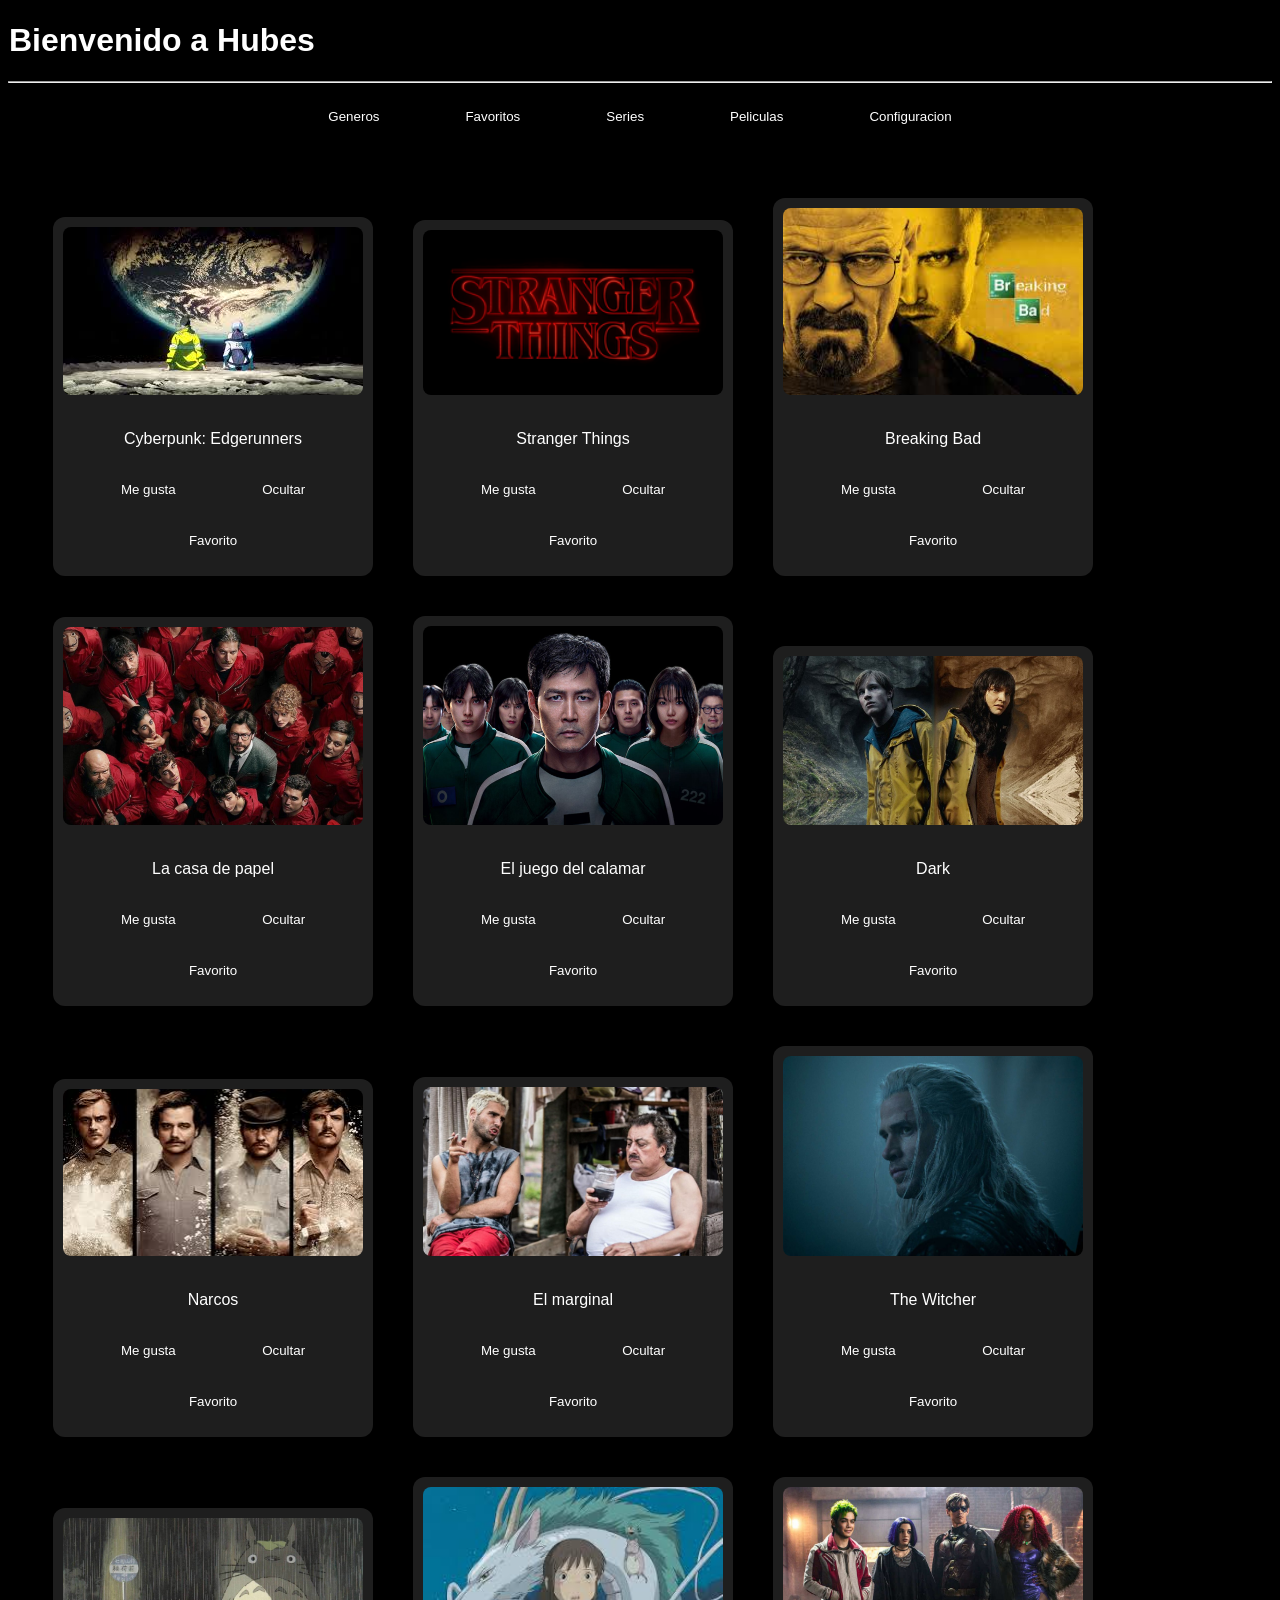
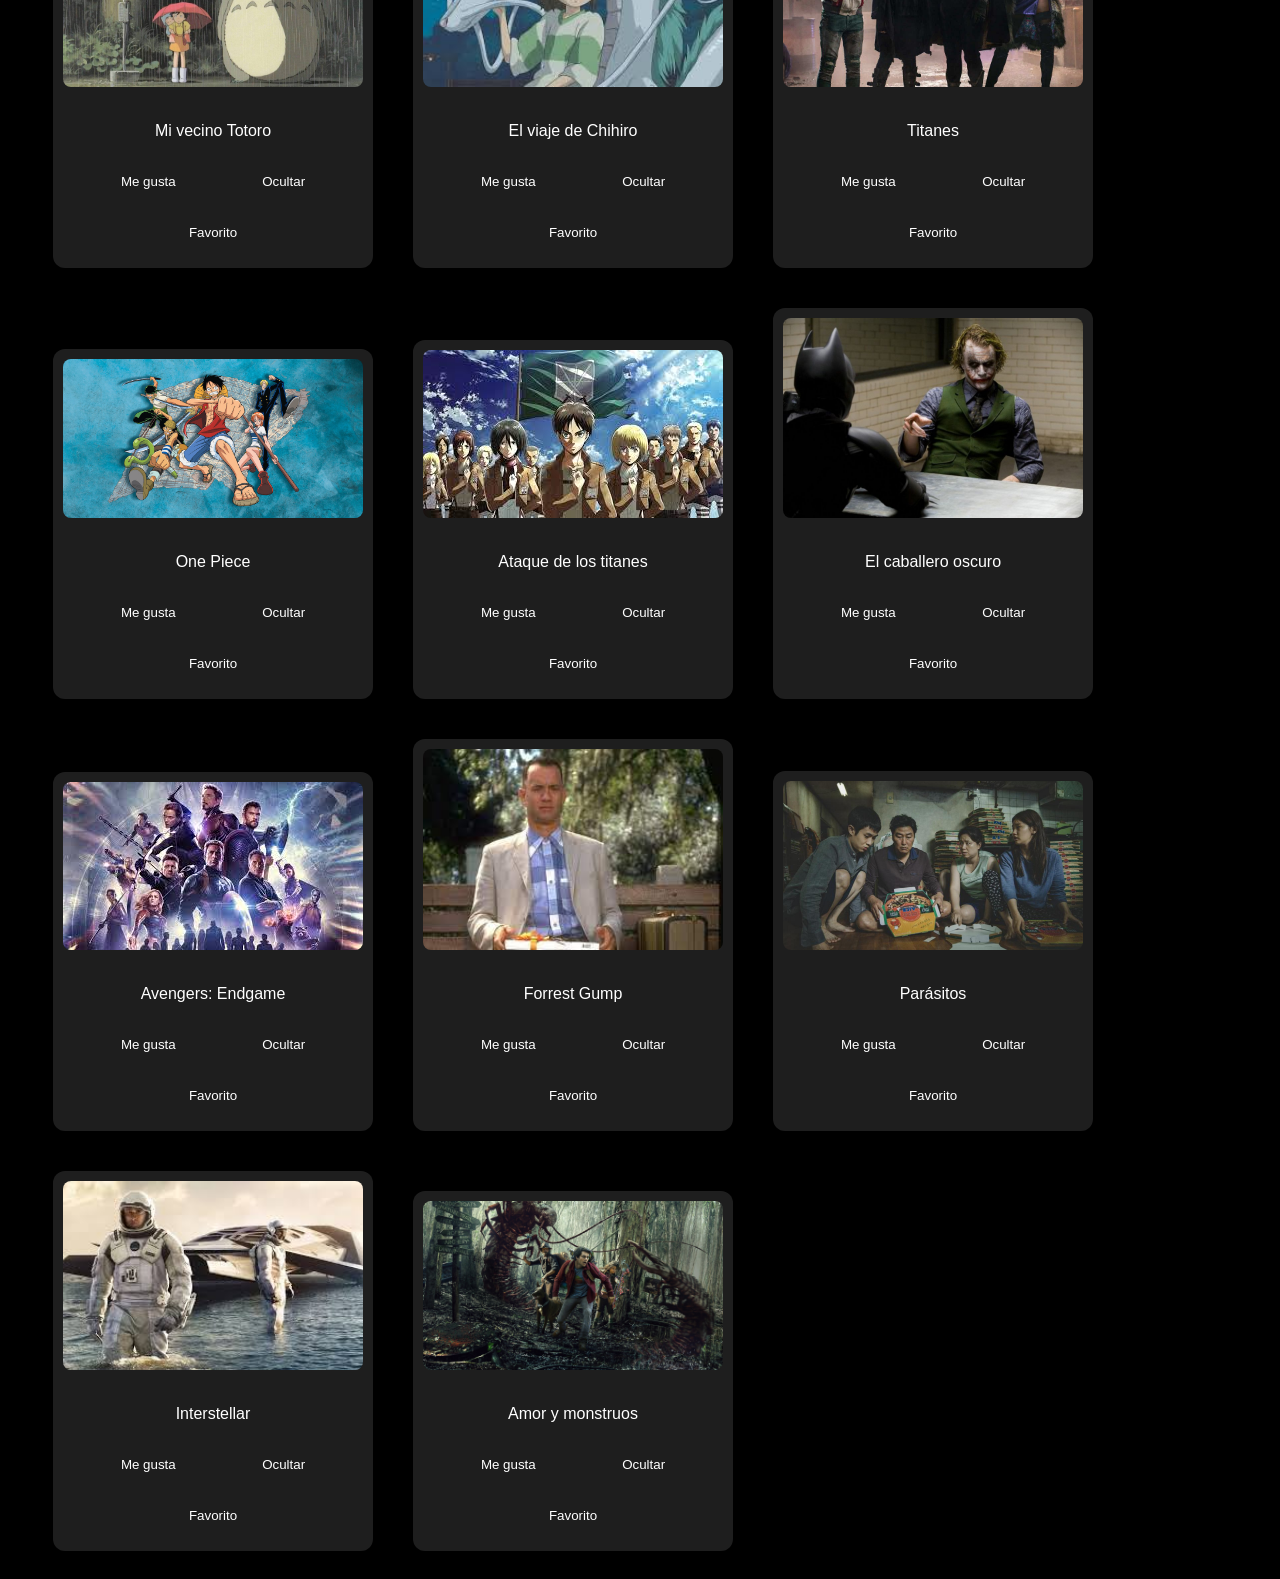
<file: index.html>
<!DOCTYPE html>
    <Head>
        <link rel="stylesheet" href="https://cdn.jsdelivr.net/npm/bootstrap-icons/font/bootstrap-icons.css">
        <title>Hub de entretenimiento</title>
        <link rel="stylesheet" href="style.css">

    </Head>
    <body>
        <div class="titulo">
            <h1>Bienvenido a Hubes</h1>
        </div>
            <hr>
        <div class="divBotones">
            <button>Generos</button>
            <button>Favoritos</button>
            <button>Series</button>
            <button>Peliculas</button>
            <button>Configuracion</button>
        </div>
        <br><br>
        <div id="contenedorContenido">
            
        </div>

        <script src="script.js"></script>
    </body>
</html>
</file>
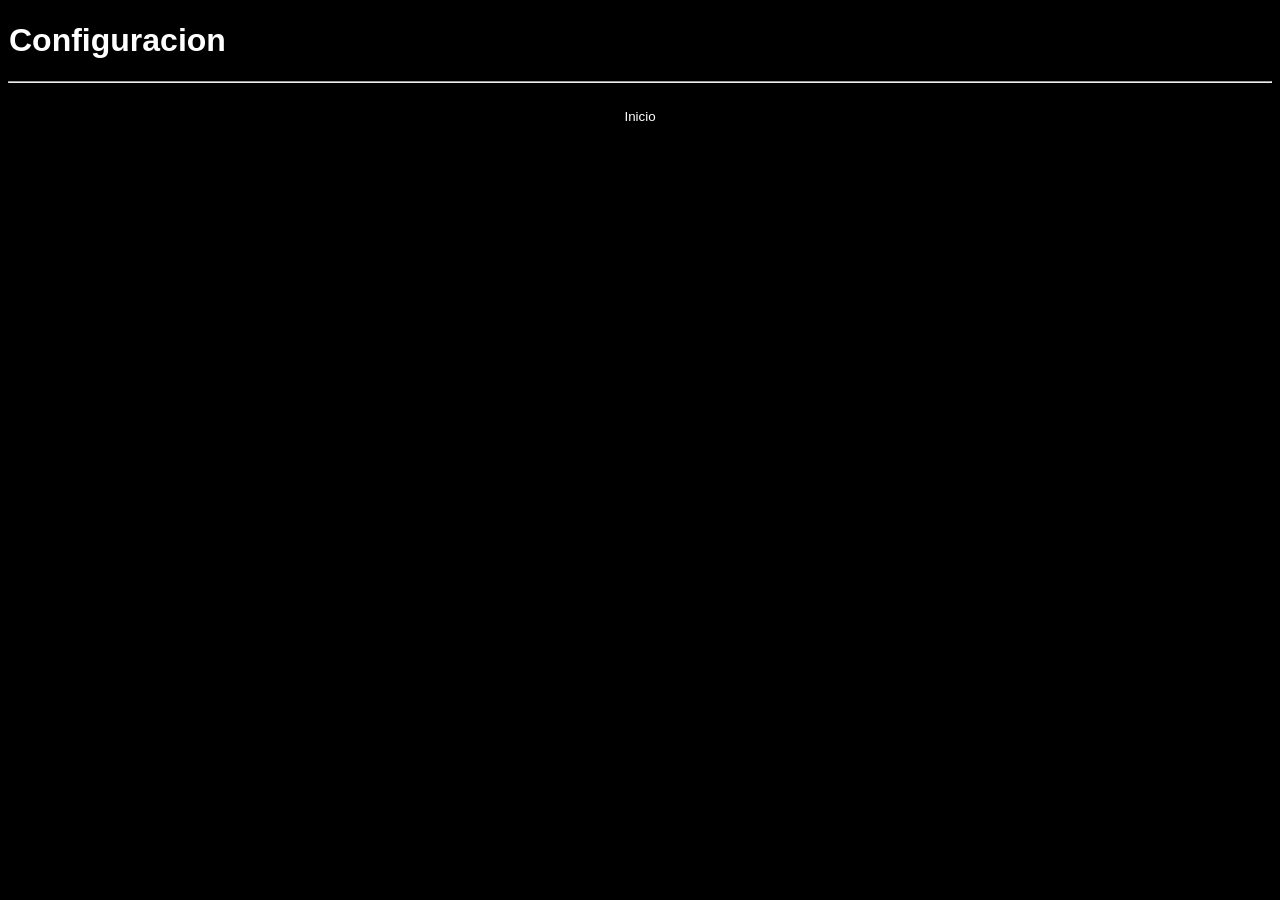
<file: configuracion.html>
<!DOCTYPE html>
    <Head>
        <link rel="stylesheet" href="https://cdn.jsdelivr.net/npm/bootstrap-icons/font/bootstrap-icons.css">
        <title>Hub de entretenimiento</title>
        <link rel="stylesheet" href="style.css">

    </Head>
    <body>
        <div class="titulo">
            <h1>Configuracion</h1>
        </div>
            <hr>
        <div class="divBotones">
            <a href="inicio.html" style="text-decoration: none;">
                <button type="">Inicio</button>
            </a>
        </div>
        <br><br>
        <!--
        <div id="favoritos">
            
        </div>
        -->
        <script src="script.js"></script>
    </body>
</html>
</file>
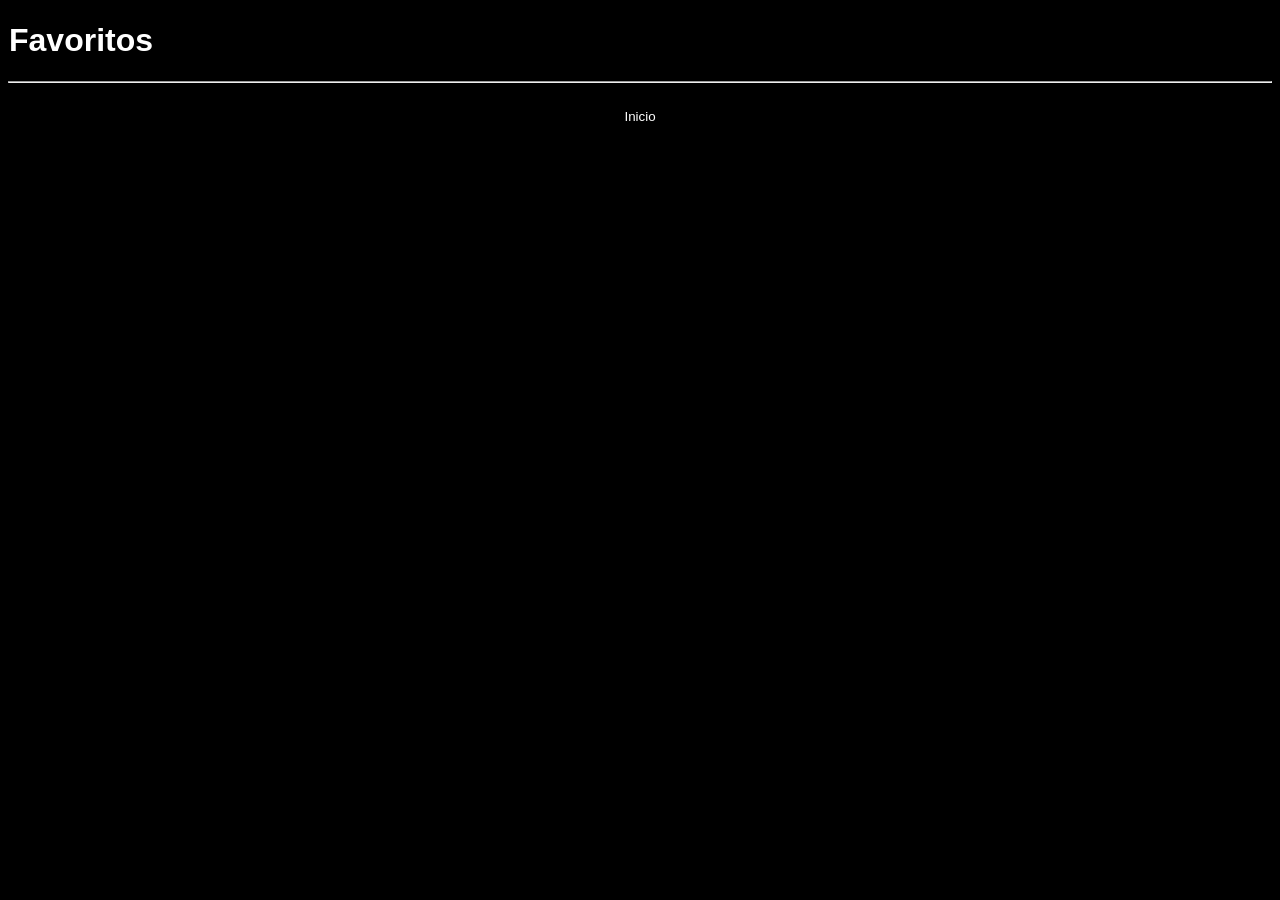
<file: favoritos.html>
<!DOCTYPE html>
    <Head>
        <link rel="stylesheet" href="https://cdn.jsdelivr.net/npm/bootstrap-icons/font/bootstrap-icons.css">
        <title>Favoritos Hub</title>
        <link rel="stylesheet" href="style.css">

    </Head>
    <body>
        <div class="titulo">
            <h1>Favoritos</h1>
        </div>
            <hr>
        <div class="divBotones">
            <a href="inicio.html" style="text-decoration: none;">
                <button type="">Inicio</button>
            </a>
        </div>
        <br><br>
        <div id="favoritos">
            
        </div>

        <script src="script.js"></script>
    </body>
</html>
</file>
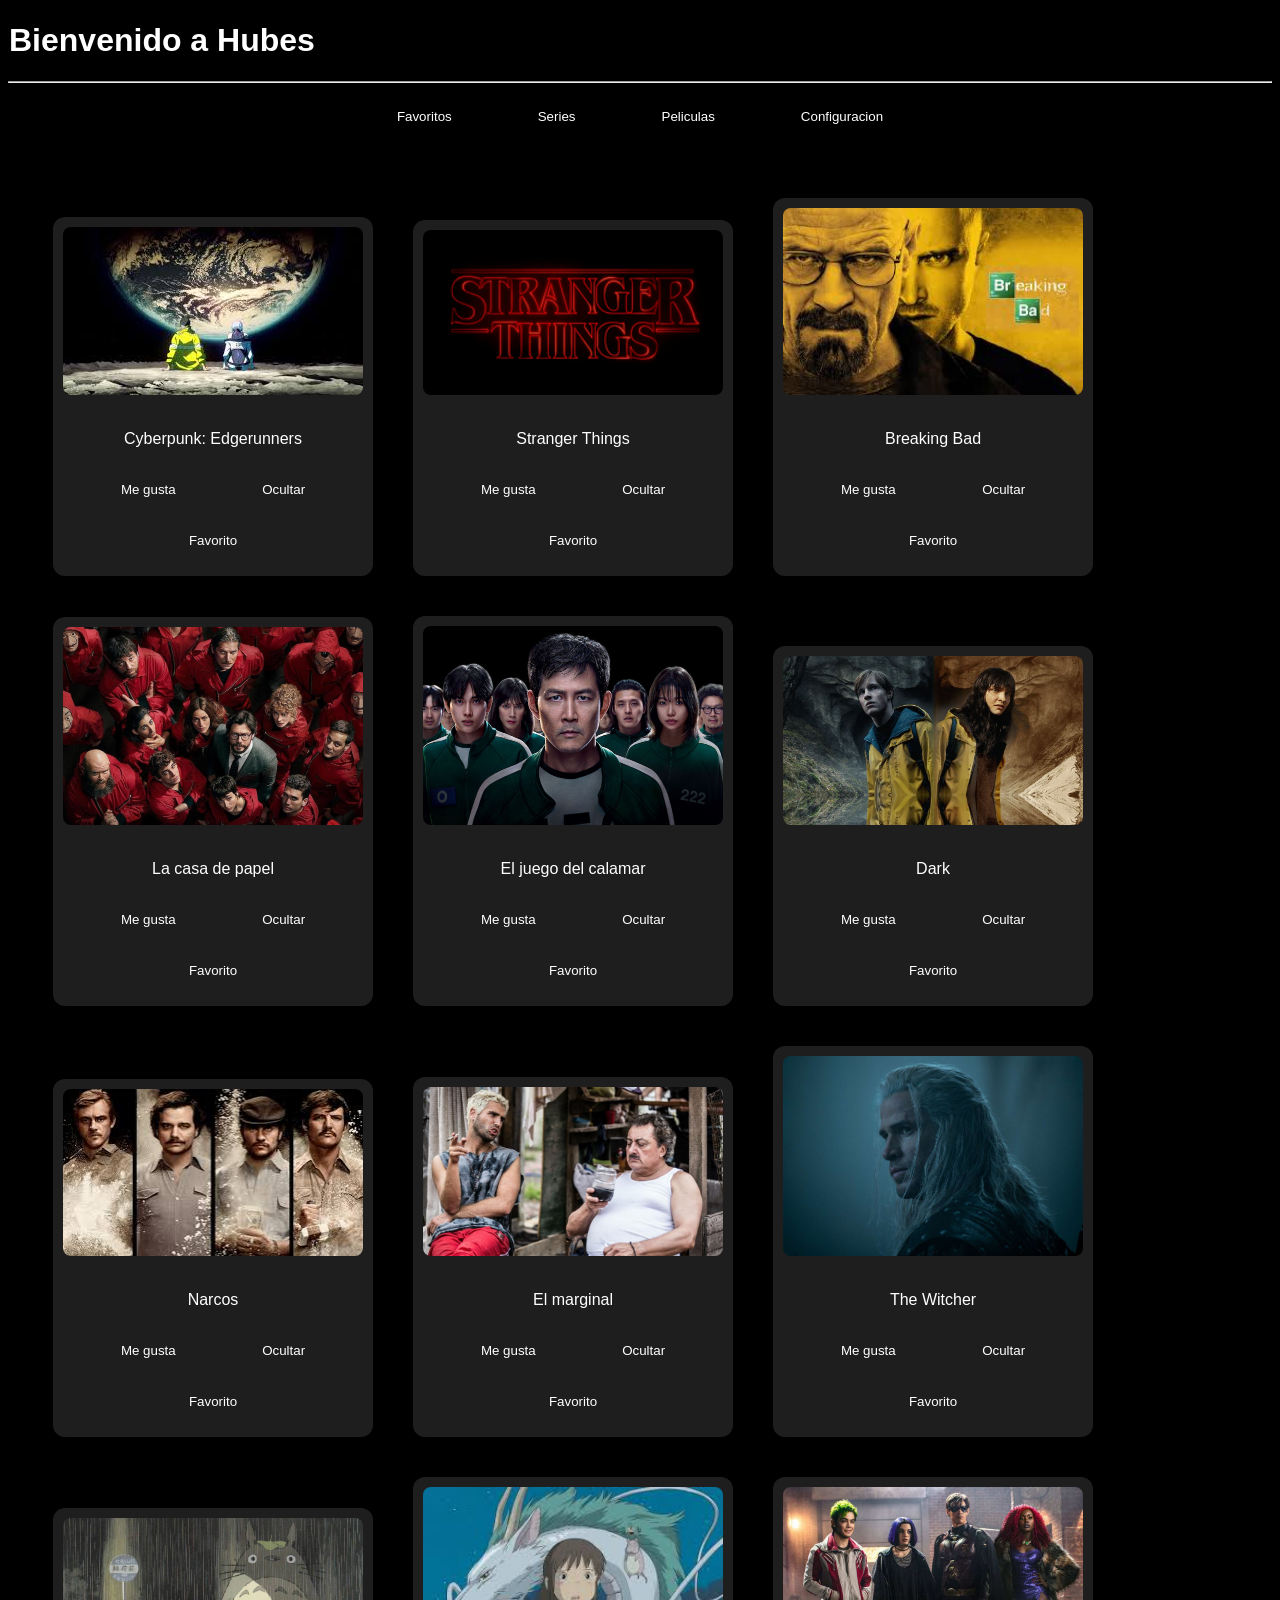
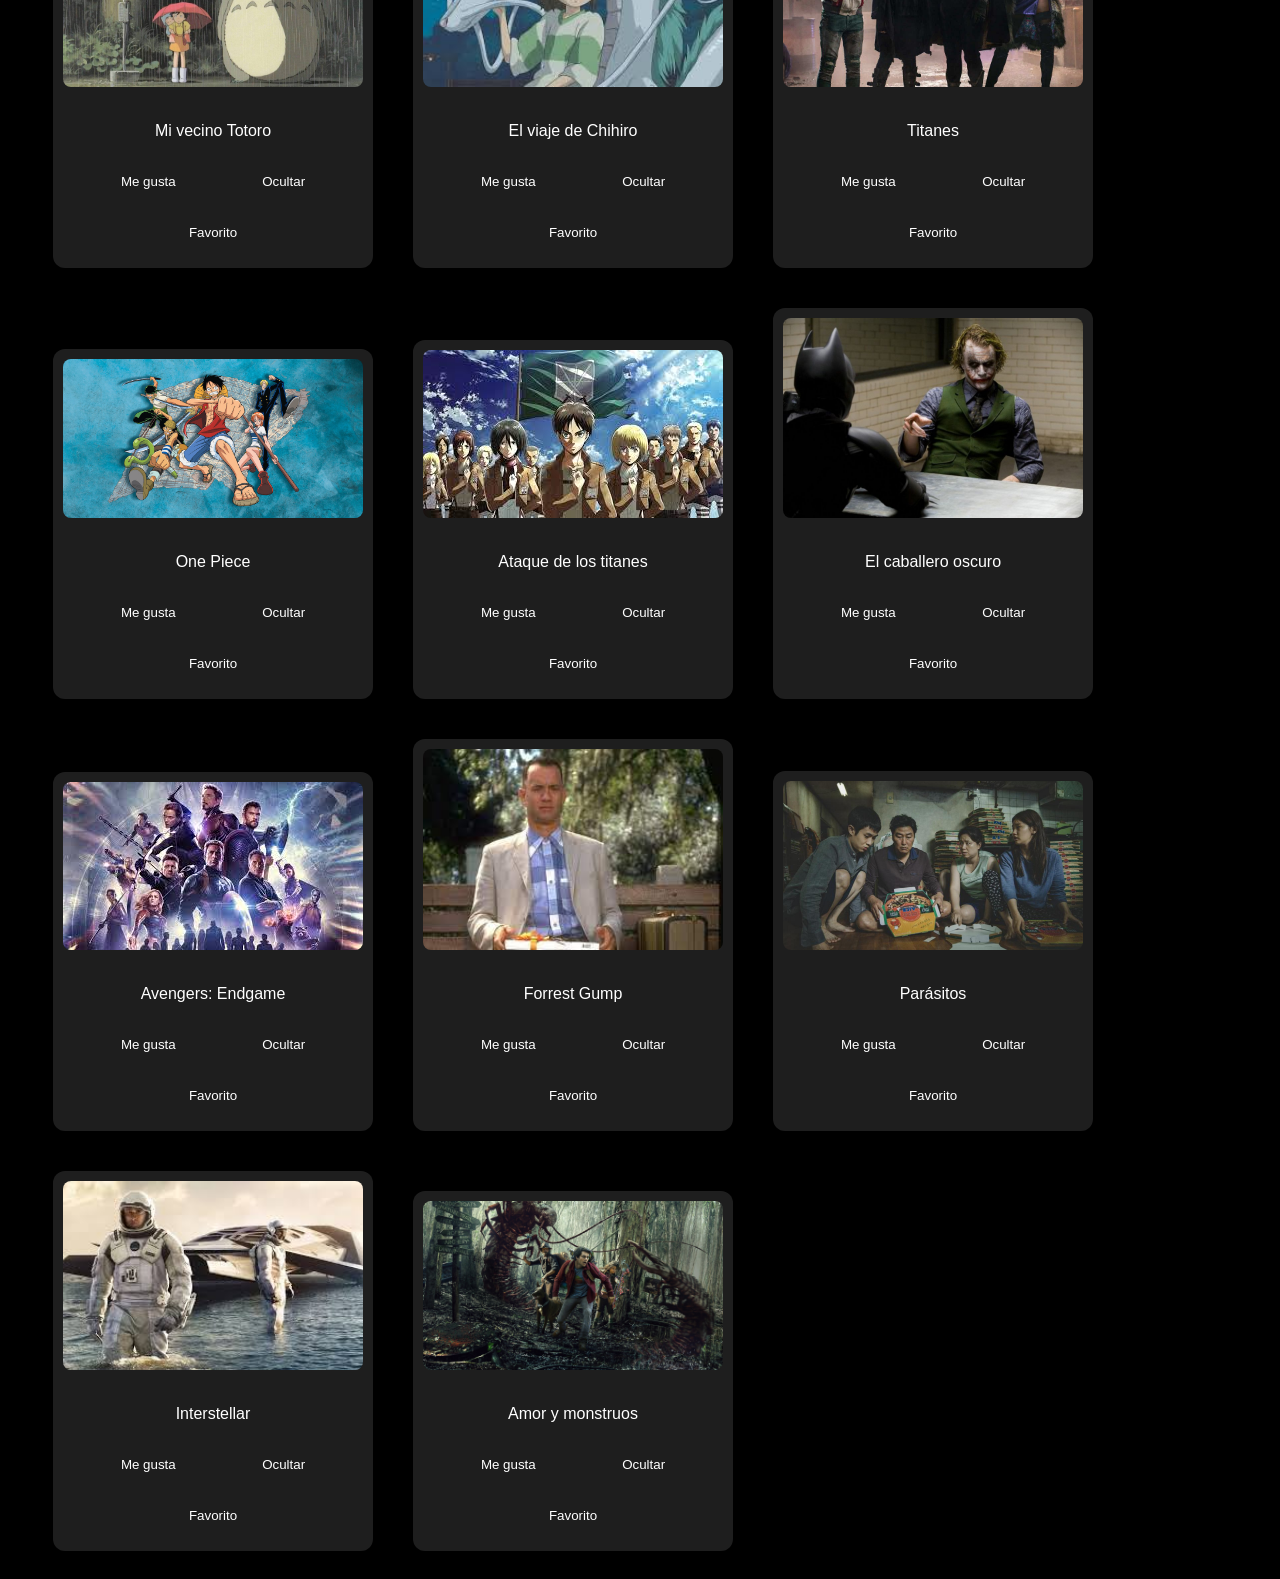
<file: inicio.html>
<!DOCTYPE html>
    <Head>
        <link rel="stylesheet" href="https://cdn.jsdelivr.net/npm/bootstrap-icons/font/bootstrap-icons.css">
        <title>Hub de entretenimiento</title>
        <link rel="stylesheet" href="style.css">
    </Head>
    <body>
        <div class="titulo">
            <h1>Bienvenido a Hubes</h1>
        </div>
            <hr>
        <div class="divBotones">
            <a href="favoritos.html" style="text-decoration: none;">
                <button type="">Favoritos</button>
            </a>

            <a href="series.html" style="text-decoration: none;">
                <button>Series</button>
            </a>
            
            <a href="peliculas.html" style="text-decoration: none;">
            <button>Peliculas</button>
            </a>

            <a href="configuracion.html" style="text-decoration: none;">
                <button>Configuracion</button>
            </a>
        </div>
        <br><br>
        <div id="contenedorContenido">
            
        </div>

        <script src="script.js"></script>
    </body>
</html>
</file>
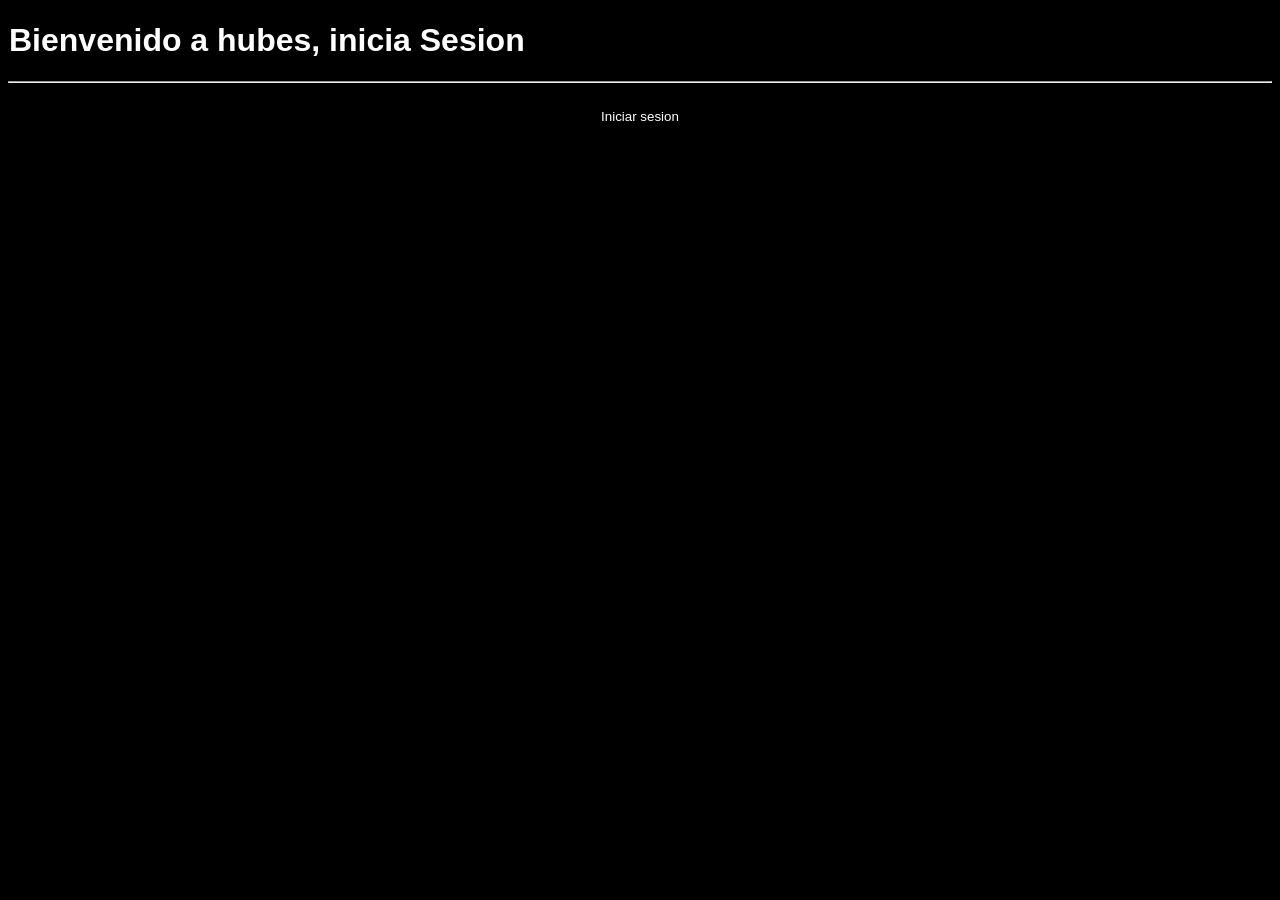
<file: login.html>
<!DOCTYPE html>
    <Head>
        <link rel="stylesheet" href="https://cdn.jsdelivr.net/npm/bootstrap-icons/font/bootstrap-icons.css">
        <title>Hub de entretenimiento</title>
        <link rel="stylesheet" href="style.css">

    </Head>
    <body>
        <div class="titulo">
            <h1>Bienvenido a hubes, inicia Sesion</h1>
        </div>
            <hr>
        <div class="divBotones">
            <a href="inicio.html" style="text-decoration: none;">
                <button type="">Iniciar sesion</button>
            </a>
        </div>
        <br><br>
        
        <script src="script.js"></script>
    </body>
</html>
</file>
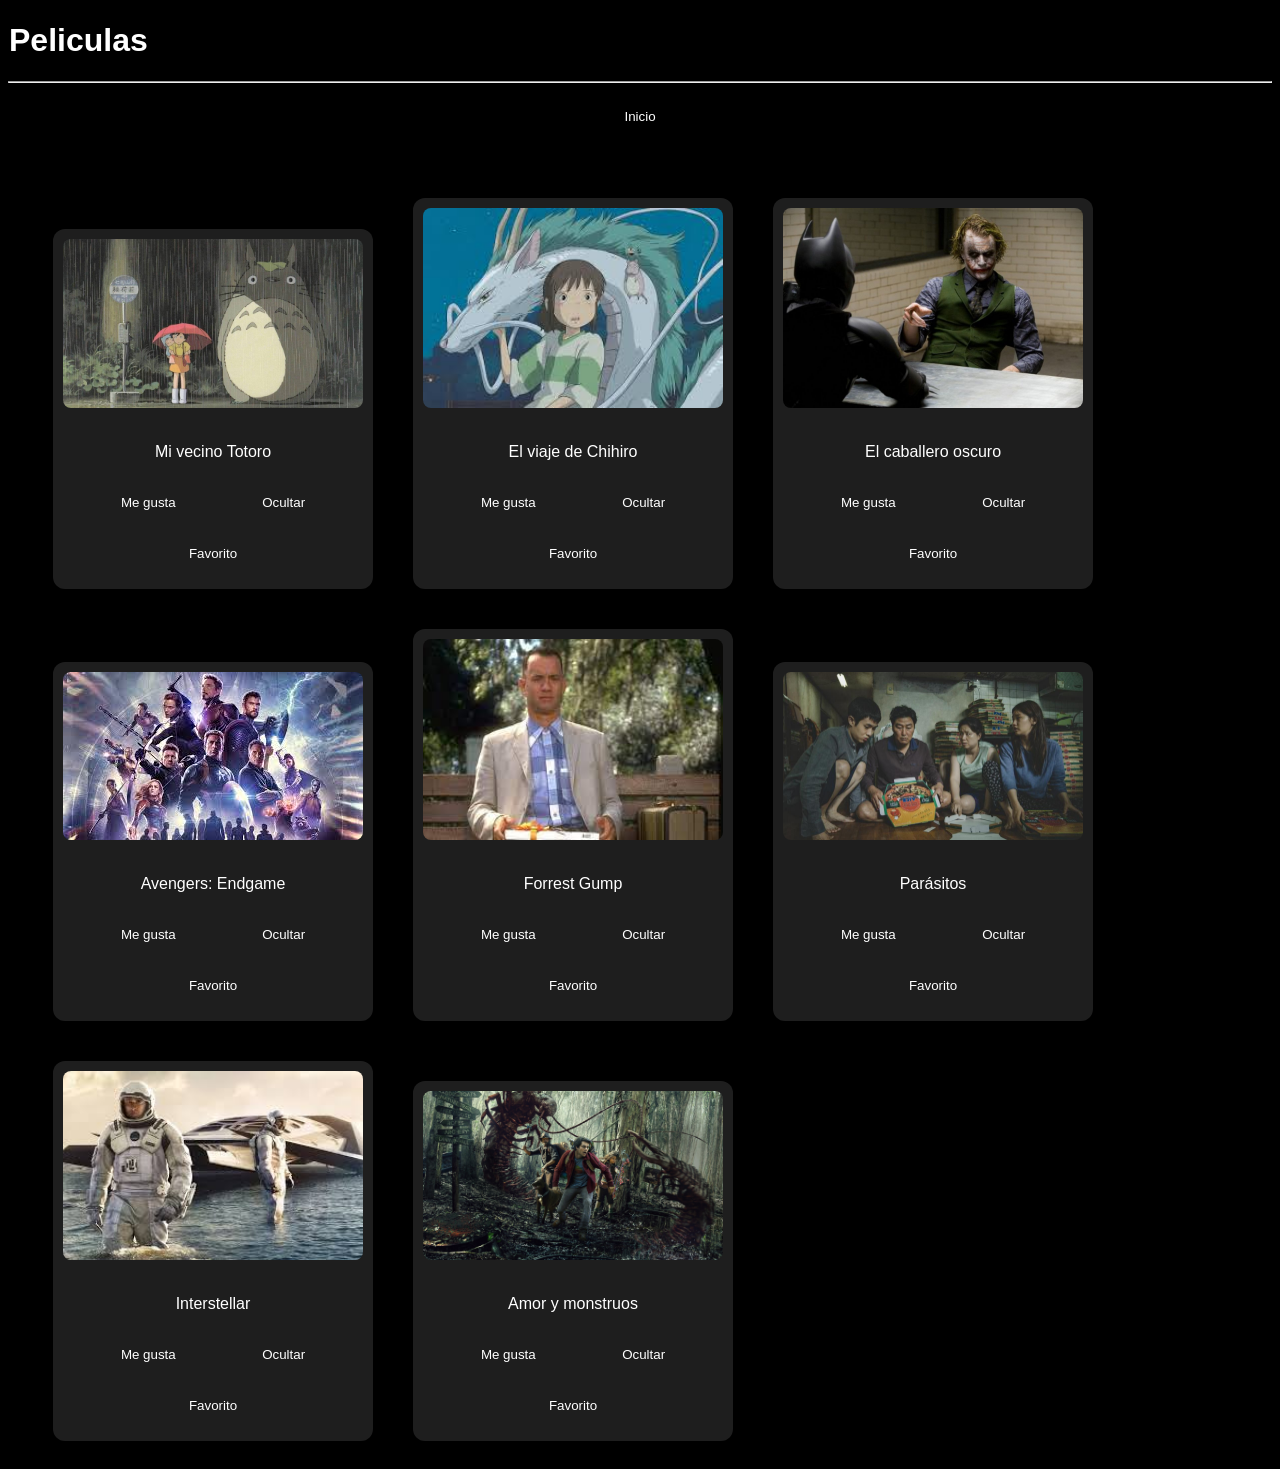
<file: peliculas.html>
<!DOCTYPE html>
    <Head>
        <link rel="stylesheet" href="https://cdn.jsdelivr.net/npm/bootstrap-icons/font/bootstrap-icons.css">
        <title>Peliculas Hub</title>
        <link rel="stylesheet" href="style.css">

    </Head>
    <body>
        <div class="titulo">
            <h1>Peliculas</h1>
        </div>
            <hr>
        <div class="divBotones">
            <a href="inicio.html" style="text-decoration: none;">
                <button type="">Inicio</button>
            </a>
        </div>
        <br><br>
        <div id="peliculas">
            
        </div>

        <script src="scriptPeliculas.js"></script>
    </body>
</html>
</file>
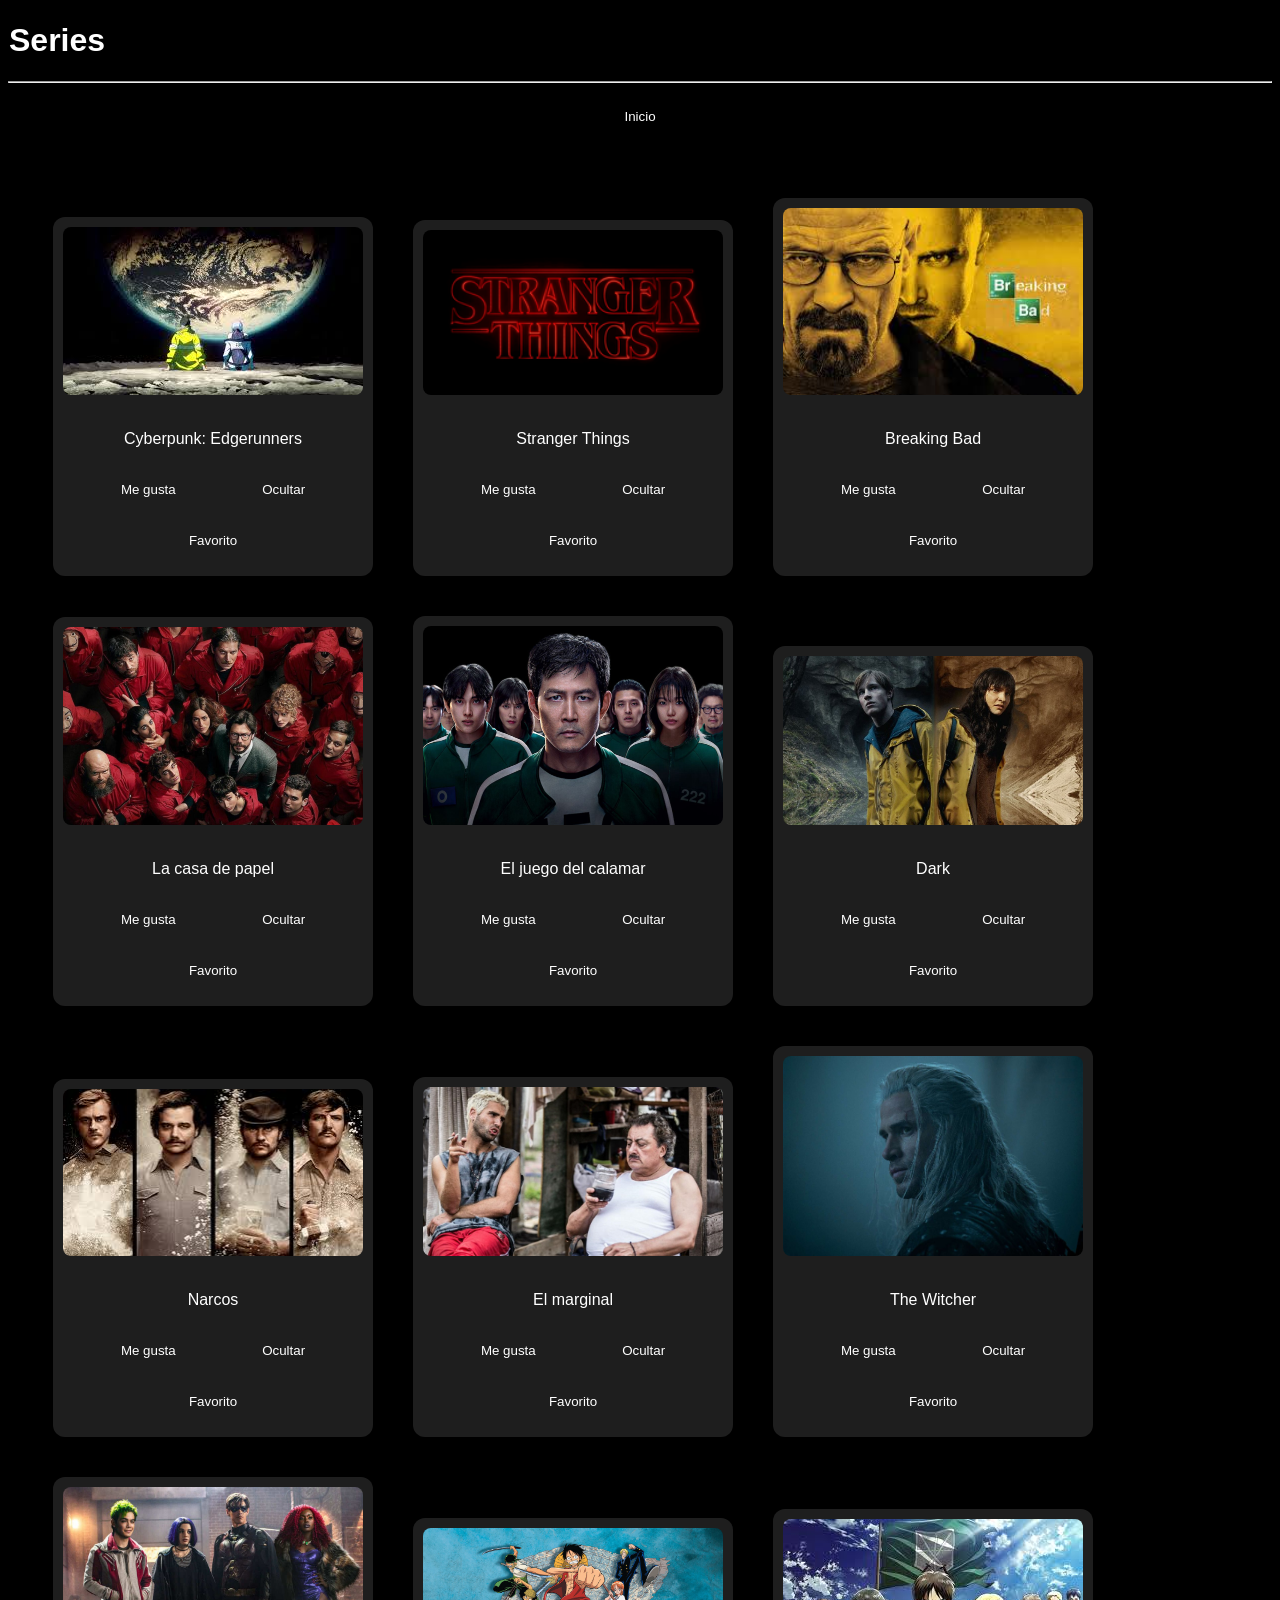
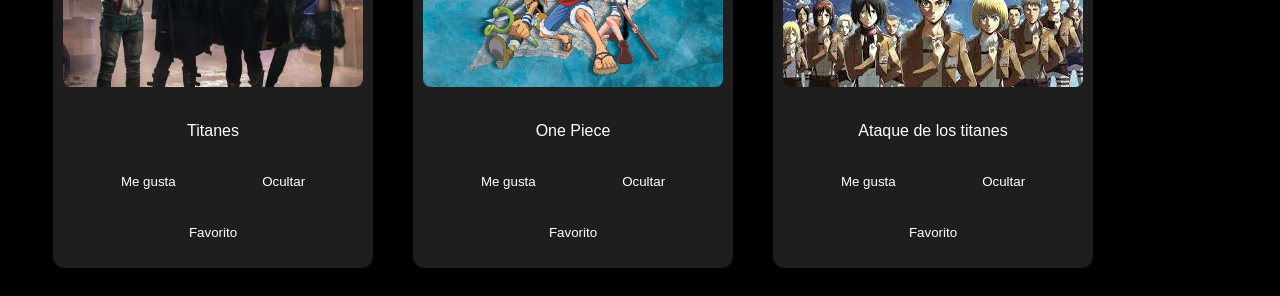
<file: series.html>
<!DOCTYPE html>
    <Head>
        <link rel="stylesheet" href="https://cdn.jsdelivr.net/npm/bootstrap-icons/font/bootstrap-icons.css">
        <title>Series Hub</title>
        <link rel="stylesheet" href="style.css">

    </Head>
    <body>
        <div class="titulo">
            <h1>Series</h1>
        </div>
            <hr>
        <div class="divBotones">
            <a href="inicio.html" style="text-decoration: none;">
                <button type="">Inicio</button>
            </a>
        </div>
        <br><br>
        <div id="series">
            
        </div>

        <script src="scriptSeries.js"></script>
    </body>
</html>
</file>
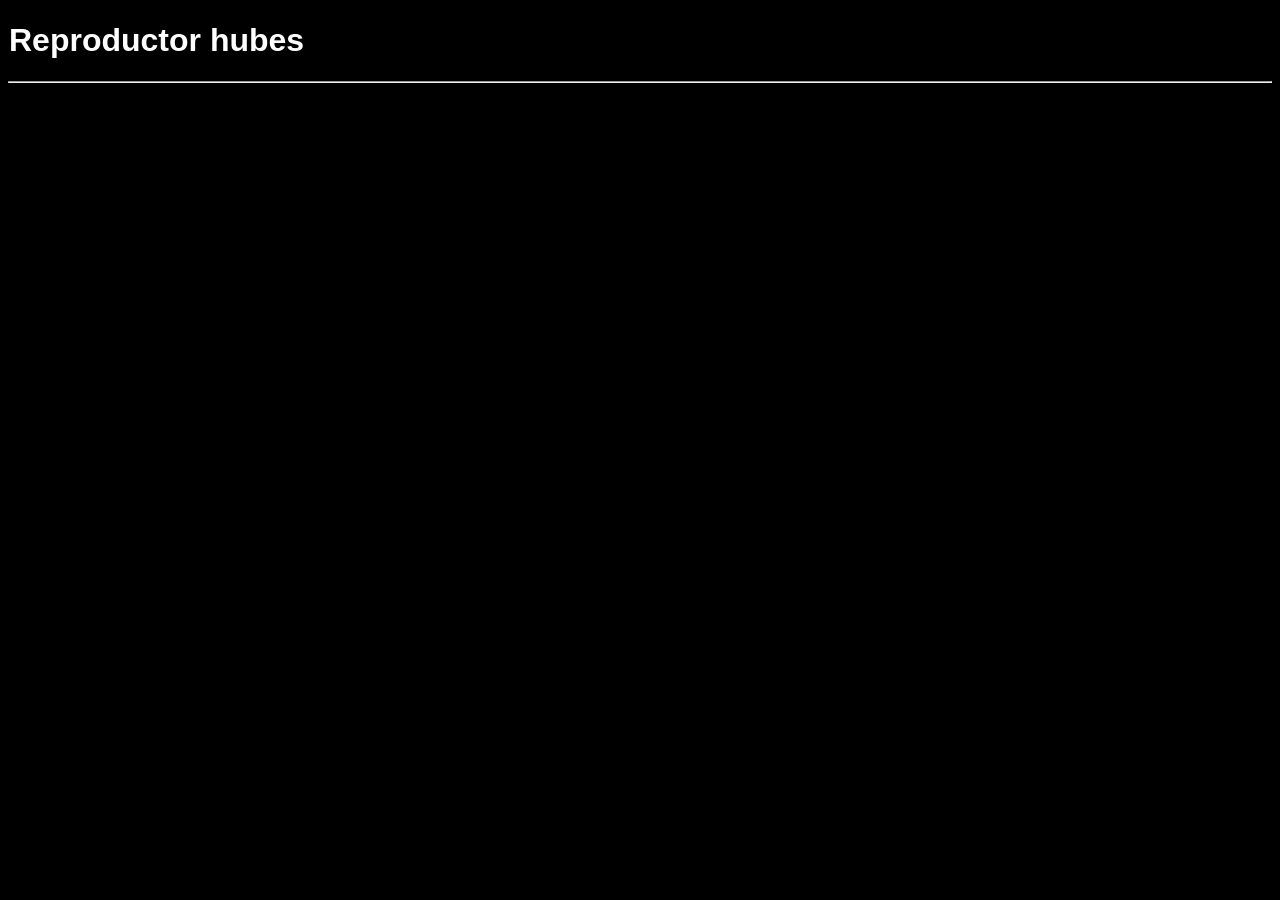
<file: vistaPelicula.html>
<!DOCTYPE html>
    <Head>
        <link rel="stylesheet" href="https://cdn.jsdelivr.net/npm/bootstrap-icons/font/bootstrap-icons.css">
        <title>Hub de entretenimiento</title>
        <link rel="stylesheet" href="style.css">
    </Head>
    <body>
        <div class="titulo">
            <h1>Reproductor hubes</h1>
        </div>
            <hr>
        <br><br>
        
        <div id="vistaPelicula">
            
        </div>

        <script src="script.js"></script>
    </body>
</html>
</file>
<file: style.css>
/*Clases*/
.titulo{
    text-align: left;
}

.divBotones{
    text-align: center;
}

.divContenido{
    position: relative; /*Activa left*/
    left: 25px; /*posicion*/
    background-color: #1e1e1e;
    border-radius: 12px; /*redondear bordes*/
    padding: 10px;
    width: 300px;
    color: white;
    text-align: center;
    font-family: 'Segoe UI', Tahoma, Geneva, Verdana, sans-serif;
    margin: 20px;
    display: inline-block;
}

.imagen{
    width: 100%;
    height: auto;
    border-radius: 8px;
    margin-bottom: 15px;
}

body{
    background-color: black;
}

h1{
    color: white;
    border-radius: 4px;
    font-family: 'Segoe UI', Tahoma, Geneva, Verdana, sans-serif;
    padding: .5px 1px;
}

p{
    color: white;
    font-family: 'Segoe UI', Tahoma, Geneva, Verdana, sans-serif;
}

button{
    background-color: rgba(0, 0, 0, 0);
    color: rgb(255, 255, 255);
    padding: 10px 35px;
    margin: 8px 6px;
    border-radius: 8px;
    border: none;
}

button:hover{
    border: solid;
    background-color: white;
    color: black;
}



/*
4 puntos de quiebre mas comunes
Dispositivos pequenos 600px ancho width
Dispositivos medianos desde 601px - 1024px
Dispositivos Grandes 1025px - 1440px
Dispositivos Extra Grandes de 1441px en adelante
*/

@media(max-width: 600px){
    .navbar-nav{
        flex-direction: column;
    }
    .card{
        margin: 1rem;
    }
    .card-title{
        font-size: 1.25rem;
    }

    .card-text{
        font-size: 1rem;
    }
}

@media(min-width: 601px) and (max-width: 1024px){
    .navbar-nav{
        flex-direction: row;
    }
    .card{
        margin-bottom: 1.5rem;
    }
    .card-title{
        font-size: 1.5rem;
    }

    .card-text{
        font-size: 1rem;
    }
}

@media(min-width: 1025px) and (max-width: 1440px){
    .container{
        font-size: 1rem;
    }

    .card{
        margin-bottom: 2px;
    }
    .card-title{
        font-size: 1rem;
    }
    .card-text{
        font-size: 1rem;
    }
}

@media(min-width: 1441px){
    .container{
        font-size: 1rem;
    }

    .card{
        margin-bottom: 2px;
    }
    .card-title{
        font-size: 2rem;
    }
    .card-text{
        font-size: 1rem;
    }
    
}
</file>
